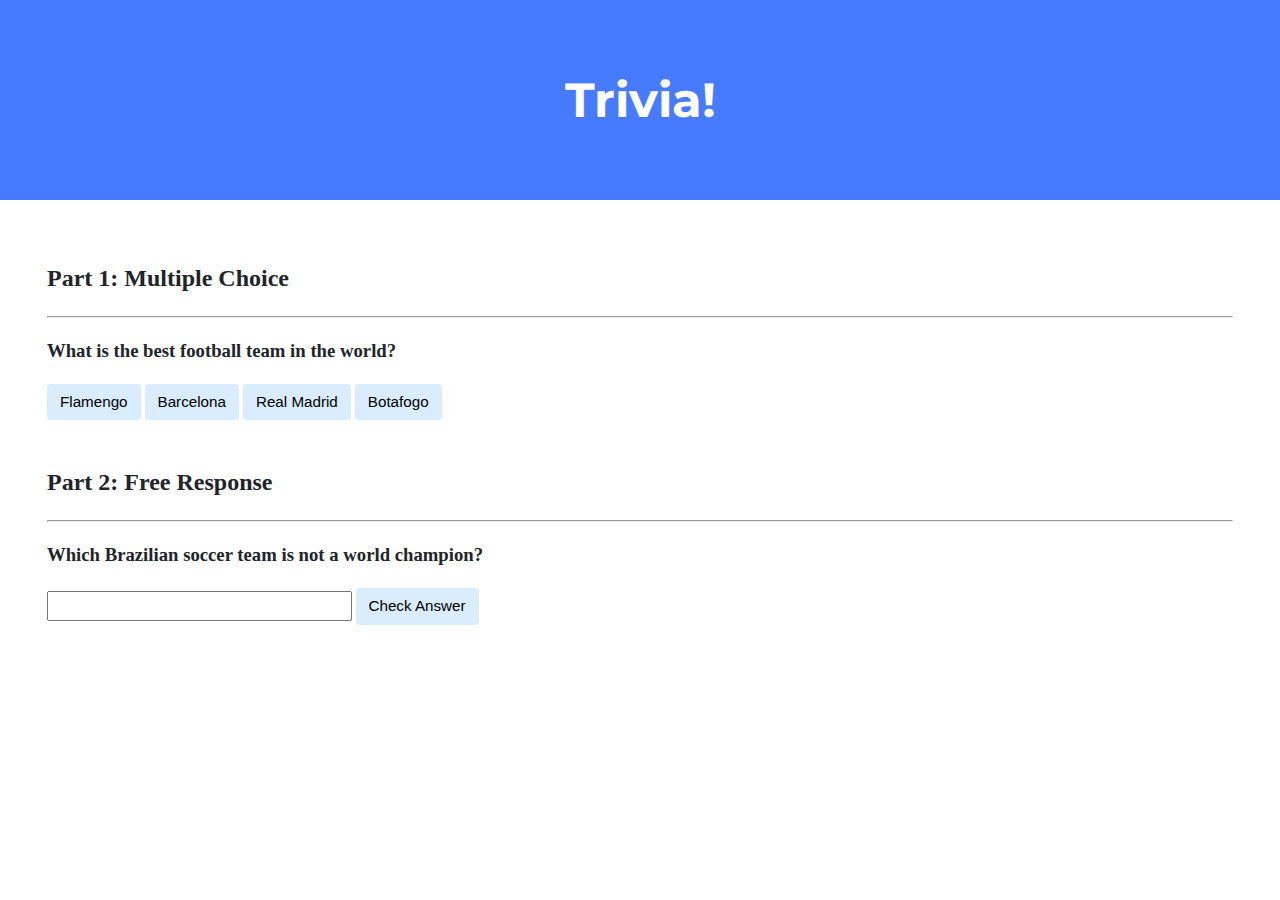
<file: week08/lab8/index.html>
<!DOCTYPE html>

<html lang="en">
    <head>
        <link href="https://fonts.googleapis.com/css2?family=Montserrat:wght@500&display=swap" rel="stylesheet">
        <link href="styles.css" rel="stylesheet">
        <title>Trivia!</title>

        <script>

            // TODO: Add code to check answers to questions
            function checkAnswerOne(team) {
                document.querySelectorAll('button').forEach(btn => {
                    btn.style.backgroundColor = "#d9edff";
                });

                if (team == "flamengo") {
                    document.getElementById(team).style.backgroundColor = "#00ff00";
                    document.getElementById('ansnwer').innerHTML = "Correct!";
                } else {
                    document.getElementById(team).style.backgroundColor = "#ff0000"
                    document.getElementById('ansnwer').innerHTML = "Incorrect!"
                }
            }

            function checkAnswerTwo() {
                let answer = document.getElementById('inputQuestion2').value;

                if (answer.trim().toLowerCase() === 'palmeiras') {
                    document.getElementById('inputQuestion2').style.backgroundColor = "#00ff00";
                    document.getElementById('answer2').innerHTML = "Correct!";
                } else {
                    document.getElementById('inputQuestion2').style.backgroundColor = "#ff0000";
                    document.getElementById('answer2').innerHTML = "Incorrect!";
                }
            }

        </script>

    </head>
    <body>

        <div class="jumbotron">
            <h1>Trivia!</h1>
        </div>

        <div class="container">

            <div class="section">
                <h2>Part 1: Multiple Choice </h2>
                <hr>

                <!-- TODO: Add multiple choice question here -->
                <h3>What is the best football team in the world?</h3>
                <p id="ansnwer"></p>
                <button id="flamengo" onclick='checkAnswerOne("flamengo"); '>Flamengo</button>
                <button id="barcelona" onclick='checkAnswerOne("barcelona"); '>Barcelona</button>
                <button id="realmadrid"onclick='checkAnswerOne("realmadrid");'>Real Madrid</button>
                <button id="botafogo" onclick='checkAnswerOne("botafogo"); '>Botafogo</button>

            </div>

            <div class="section">
                <h2>Part 2: Free Response</h2>
                <hr>

                <!-- TODO: Add free response question here -->
                <h3>Which Brazilian soccer team is not a world champion?</h3>
                <p id="answer2"></p>
                <input id="inputQuestion2" type="text">
                <button id="check" onclick="checkAnswerTwo()">Check Answer</button>

            </div>

        </div>
    </body>
</html>
</file>
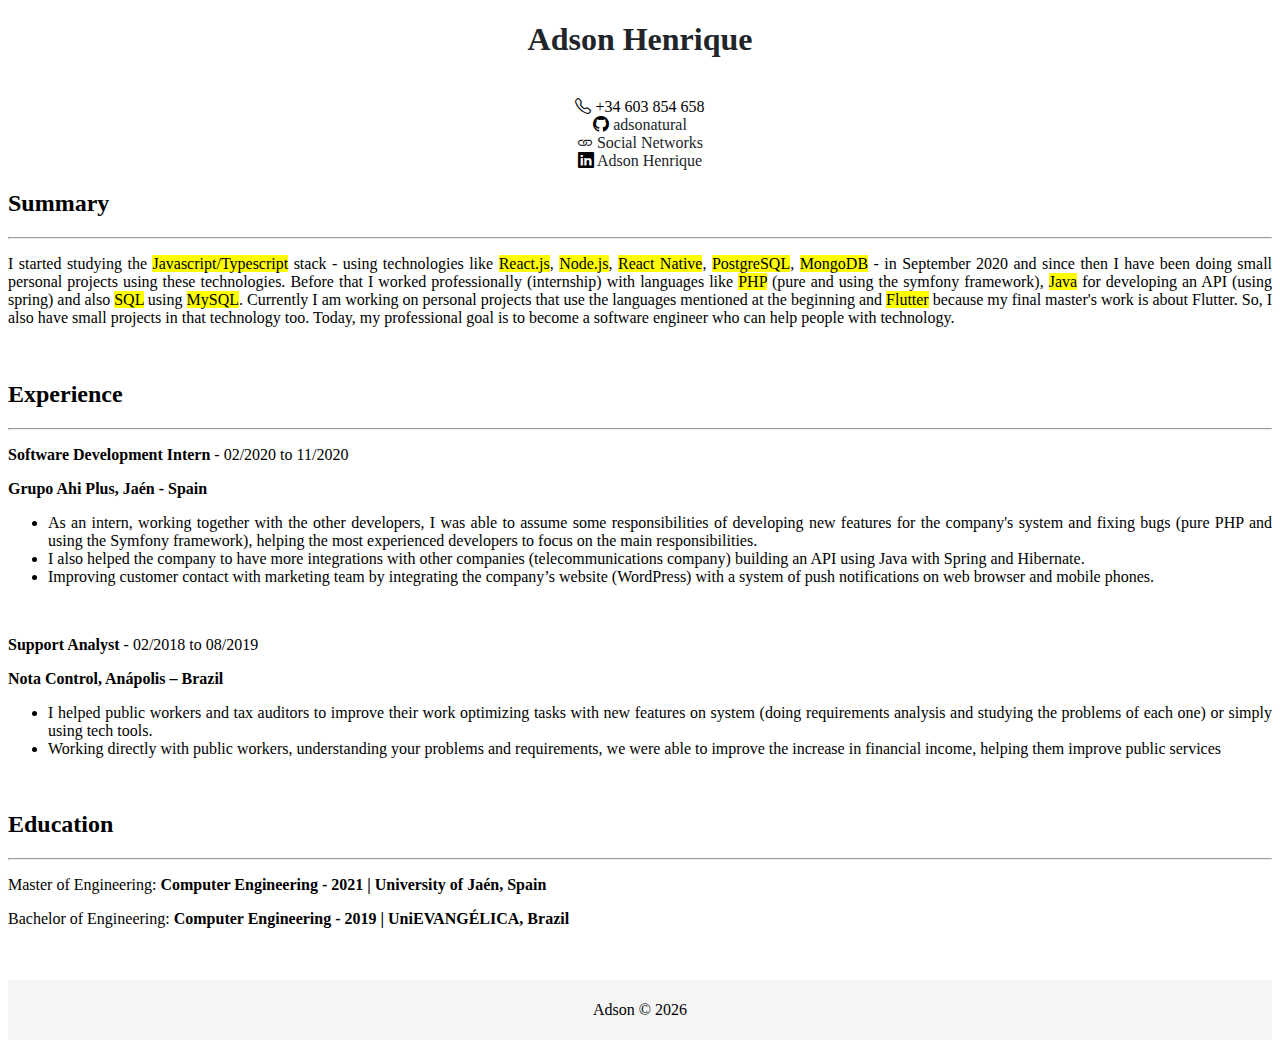
<file: week08/pset8/homepage/index.html>
<!DOCTYPE html>

<html lang="en">
    <head>
        <link rel="stylesheet" href="https://cdn.jsdelivr.net/npm/bootstrap@4.5.3/dist/css/bootstrap.min.css" integrity="sha384-TX8t27EcRE3e/ihU7zmQxVncDAy5uIKz4rEkgIXeMed4M0jlfIDPvg6uqKI2xXr2" crossorigin="anonymous">
        <script src="https://code.jquery.com/jquery-3.5.1.slim.min.js" integrity="sha384-DfXdz2htPH0lsSSs5nCTpuj/zy4C+OGpamoFVy38MVBnE+IbbVYUew+OrCXaRkfj" crossorigin="anonymous"></script>
        <script src="https://cdn.jsdelivr.net/npm/bootstrap@4.5.3/dist/js/bootstrap.bundle.min.js" integrity="sha384-ho+j7jyWK8fNQe+A12Hb8AhRq26LrZ/JpcUGGOn+Y7RsweNrtN/tE3MoK7ZeZDyx" crossorigin="anonymous"></script>
        <link rel="stylesheet" href="https://cdn.jsdelivr.net/npm/bootstrap-icons@1.3.0/font/bootstrap-icons.css">
        <link href="styles.css" rel="stylesheet">
        <title>Me</title>

        <script>

            let date = new Date();

            document.addEventListener('DOMContentLoaded', () => {
                document.getElementById('year').innerHTML = `Adson &copy; ${date.getFullYear()}`
            });

        </script>
    </head>
    <body>

        <div class="jumbotron jumbotron-fluid">

            <div class="container">
                <h1 class="display-4"><a href="index.html">Adson Henrique</a></h1>
                <br />
                <div class="row">
                    <div class="col">
                        <i class="bi-telephone"></i> +34 603 854 658
                    </div>
                    <div class="col">
                        <i class="bi-github"></i> <a href="github.html">adsonatural</a>
                    </div>
                    <div class="col">
                        <i class="bi-link"></i> <a href="network.html">Social Networks</a>
                    </div>
                    <div class="col">
                        <i class="bi-linkedin"></i> <a href="linkedin.html">Adson Henrique</a>
                    </div>
                </div>
            </div>

        </div>

        <div id="summary" class="container">

            <div class="section">
                <h2>Summary</h2>
                <hr />
                <p>
                    I started studying the <mark>Javascript/Typescript</mark> stack - using technologies like <mark>React.js</mark>, <mark>Node.js</mark>, <mark>React Native</mark>,
                    <mark>PostgreSQL</mark>, <mark>MongoDB</mark> - in September 2020 and since then I have been doing small personal projects
                    using these technologies.
                    Before that I worked professionally (internship) with languages like <mark>PHP</mark> (pure and using the symfony
                    framework), <mark>Java</mark> for developing an API (using spring) and also <mark>SQL</mark> using <mark>MySQL</mark>.
                    Currently I am working on personal projects that use the languages mentioned at the beginning and
                    <mark>Flutter</mark> because my final master's work is about Flutter. So, I also have small projects in that technology
                    too.
                    Today, my professional goal is to become a software engineer who can help people with technology.
                </p>
            </div>

            <br />

            <div class="section">
                <h2>Experience</h2>
                <hr />
                <p><b>Software Development Intern</b> - 02/2020 to 11/2020</p>
                <p><b>Grupo Ahi Plus, Jaén - Spain</b></p>
                <ul>
                    <li>
                        As an intern, working together with the other developers, I was able to assume some
                        responsibilities of developing new features for the company's system and fixing bugs (pure PHP
                        and using the Symfony framework), helping the most experienced developers to focus on the
                        main responsibilities.
                    </li>
                    <li>
                        I also helped the company to have more integrations with other companies (telecommunications
                        company) building an API using Java with Spring and Hibernate.
                    </li>
                    <li>
                        Improving customer contact with marketing team by integrating the company’s website
                        (WordPress) with a system of push notifications on web browser and mobile phones.
                    </li>
                </ul>
                <br />
                <p><b>Support Analyst</b> - 02/2018 to 08/2019</p>
                <p><b>Nota Control, Anápolis – Brazil</b></p>
                <ul>
                    <li>
                        I helped public workers and tax auditors to improve their work optimizing tasks with new
                        features on system (doing requirements analysis and studying the problems of each one) or
                        simply using tech tools.

                    </li>
                    <li>
                        Working directly with public workers, understanding your problems and requirements, we were
                        able to improve the increase in financial income, helping them improve public services
                    </li>
                </ul>
            </div>

            <br />

            <div class="section">
                <h2>Education</h2>
                <hr />
                <p>Master of Engineering: <b>Computer Engineering - 2021 | University of Jaén, Spain</b></p>
                <p>Bachelor of Engineering: <b>Computer Engineering - 2019 | UniEVANGÉLICA, Brazil</b></p>
            </div>

        </div>

        <br />
        <br />

        <footer class="footer">
              <div class="container">
                <span id="year" class="text-muted"></span>
              </div>
        </footer>
    </body>
</html>
</file>
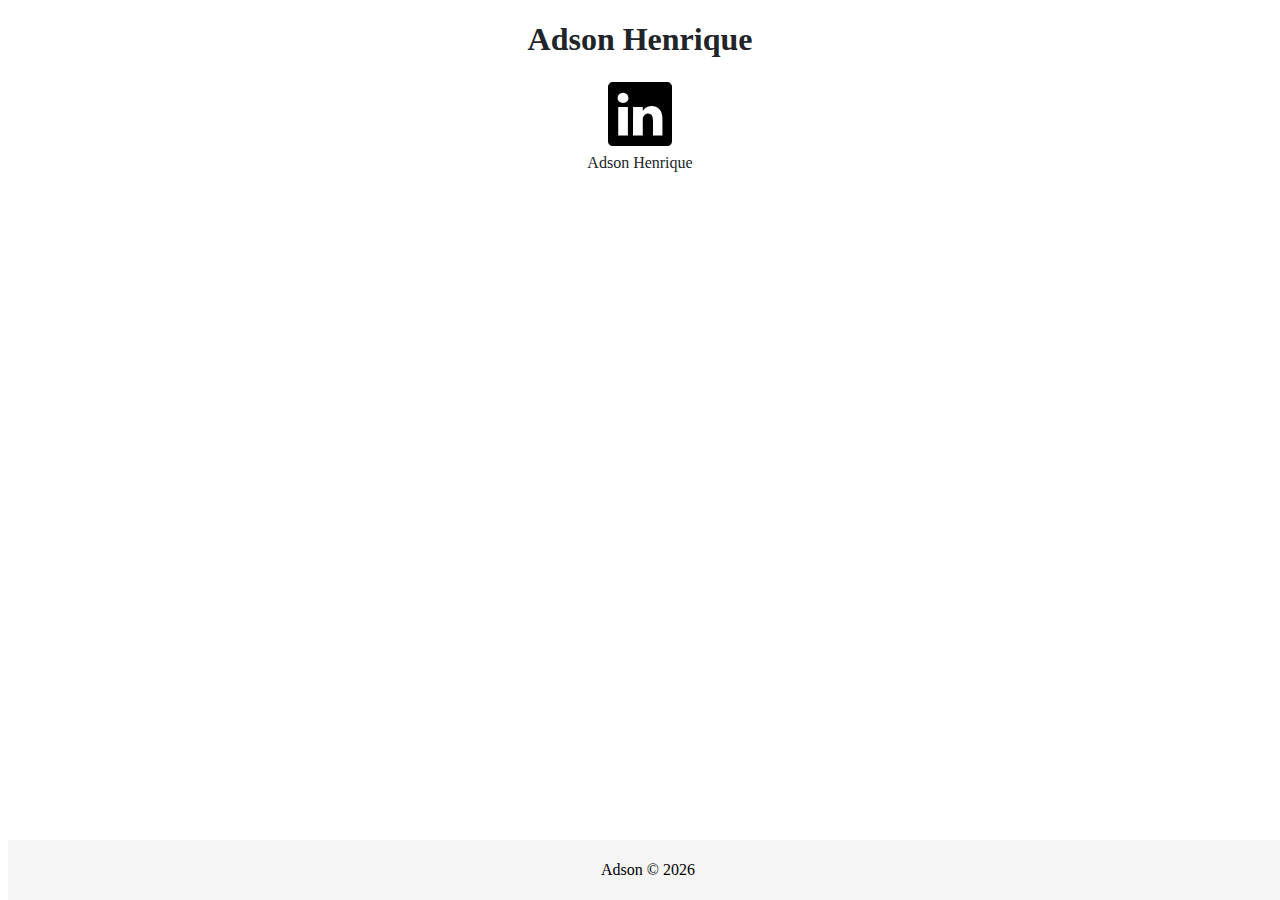
<file: week08/pset8/homepage/linkedin.html>
<!DOCTYPE html>
<html lang="en">
    <head>
        <link rel="stylesheet" href="https://cdn.jsdelivr.net/npm/bootstrap@4.5.3/dist/css/bootstrap.min.css" integrity="sha384-TX8t27EcRE3e/ihU7zmQxVncDAy5uIKz4rEkgIXeMed4M0jlfIDPvg6uqKI2xXr2" crossorigin="anonymous">
        <script src="https://code.jquery.com/jquery-3.5.1.slim.min.js" integrity="sha384-DfXdz2htPH0lsSSs5nCTpuj/zy4C+OGpamoFVy38MVBnE+IbbVYUew+OrCXaRkfj" crossorigin="anonymous"></script>
        <script src="https://cdn.jsdelivr.net/npm/bootstrap@4.5.3/dist/js/bootstrap.bundle.min.js" integrity="sha384-ho+j7jyWK8fNQe+A12Hb8AhRq26LrZ/JpcUGGOn+Y7RsweNrtN/tE3MoK7ZeZDyx" crossorigin="anonymous"></script>
        <link rel="stylesheet" href="https://cdn.jsdelivr.net/npm/bootstrap-icons@1.3.0/font/bootstrap-icons.css">
        <link href="styles.css" rel="stylesheet">
        <title>Linkedin Profile</title>
        <script>

            let date = new Date();

            document.addEventListener('DOMContentLoaded', () => {
                document.getElementById('year').innerHTML = `Adson &copy; ${date.getFullYear()}`
            });

        </script>
        <script src="https://platform.linkedin.com/badges/js/profile.js" async defer></script>
    </head>
    <body>

        <div class="jumbotron jumbotron-fluid">

            <div class="container">
                <h1 class="display-4"><a href="index.html">Adson Henrique</a></h1>
                <i class="bi-linkedin" style="font-size: 4rem"></i>
            </div>
        </div>

        <div class="linkedin">
            <div class="LI-profile-badge"  data-version="v1" data-size="large" data-locale="en_US" data-type="horizontal" data-theme="light" data-vanity="adsonhenrique">
                <a class="LI-simple-link" href='https://es.linkedin.com/in/adsonhenrique?trk=profile-badge'>Adson Henrique</a>
            </div>
        </div>

        <footer id="low" class="footer">
              <div class="container">
                <span id="year" class="text-muted"></span>
              </div>
        </footer>

    </body>
</html>
</file>
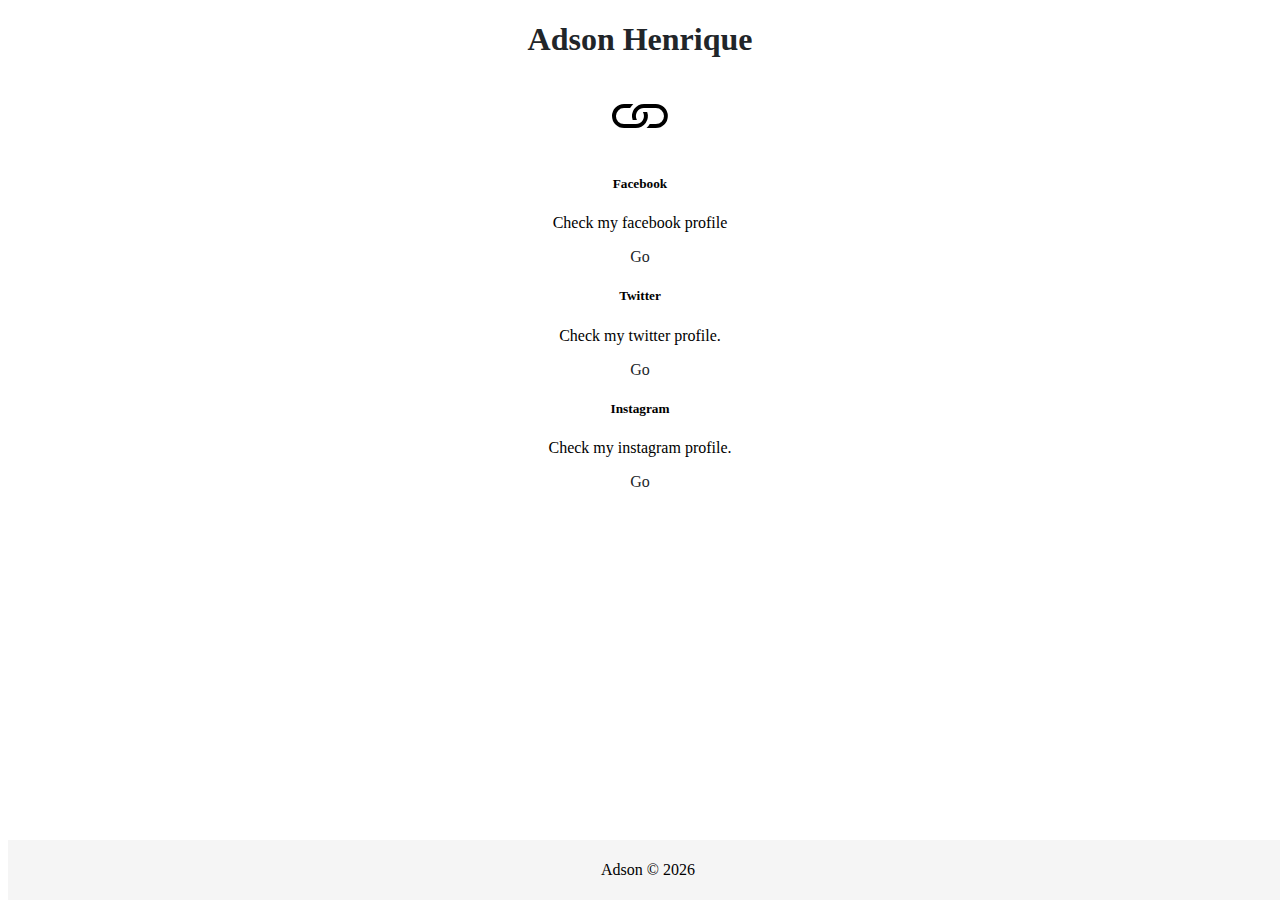
<file: week08/pset8/homepage/network.html>
<!DOCTYPE html>

<html lang="en">
    <head>
        <link rel="stylesheet" href="https://cdn.jsdelivr.net/npm/bootstrap@4.5.3/dist/css/bootstrap.min.css" integrity="sha384-TX8t27EcRE3e/ihU7zmQxVncDAy5uIKz4rEkgIXeMed4M0jlfIDPvg6uqKI2xXr2" crossorigin="anonymous">
        <script src="https://code.jquery.com/jquery-3.5.1.slim.min.js" integrity="sha384-DfXdz2htPH0lsSSs5nCTpuj/zy4C+OGpamoFVy38MVBnE+IbbVYUew+OrCXaRkfj" crossorigin="anonymous"></script>
        <script src="https://cdn.jsdelivr.net/npm/bootstrap@4.5.3/dist/js/bootstrap.bundle.min.js" integrity="sha384-ho+j7jyWK8fNQe+A12Hb8AhRq26LrZ/JpcUGGOn+Y7RsweNrtN/tE3MoK7ZeZDyx" crossorigin="anonymous"></script>
        <link rel="stylesheet" href="https://cdn.jsdelivr.net/npm/bootstrap-icons@1.3.0/font/bootstrap-icons.css">
        <link href="styles.css" rel="stylesheet">
        <title>Social Networks</title>

        <script>

            let date = new Date();

            document.addEventListener('DOMContentLoaded', () => {
                document.getElementById('year').innerHTML = `Adson &copy; ${date.getFullYear()}`
            });

        </script>
    </head>
    <body>

        <div class="jumbotron jumbotron-fluid">

            <div class="container">
                <h1 class="display-4"><a href="index.html">Adson Henrique</a></h1>
                <i class="bi-link" style="font-size: 4rem"></i>
            </div>
        </div>
        <div class="container">
            <div class="row">
                <div class="col-sm-4">
                    <div class="card">
                        <div class="card-body">
                            <h5 class="card-title">Facebook</h5>
                            <p class="card-text">Check my facebook profile</p>
                            <a href="https://www.facebook.com/adsonatural/" target="_blank" class="btn btn-primary">Go</a>
                        </div>
                    </div>
                </div>
                <div class="col-sm-4">
                    <div class="card">
                        <div class="card-body">
                            <h5 class="card-title">Twitter</h5>
                            <p class="card-text">Check my twitter profile.</p>
                            <a href="https://twitter.com/adsonatural" class="btn btn-primary">Go </a>
                        </div>
                    </div>
                </div>
                <div class="col-sm-4">
                    <div class="card">
                        <div class="card-body">
                            <h5 class="card-title">Instagram</h5>
                            <p class="card-text">Check my instagram profile.</p>
                            <a href="https://www.instagram.com/adson_henrique/" class="btn btn-primary">Go </a>
                        </div>
                    </div>
                </div>
            </div>
        </div>

        <footer id="low" class="footer">
              <div class="container">
                <span id="year" class="text-muted"></span>
              </div>
        </footer>

    </body>
</html>
</file>
<file: week08/lab8/styles.css>
body {
    background-color: #fff;
    color: #212529;
    font-size: 1rem;
    font-weight: 400;
    line-height: 1.5;
    margin: 0;
    text-align: left;
}

.container {
    margin-left: auto;
    margin-right: auto;
    padding-left: 15px;
    padding-right: 15px;
}

.jumbotron {
    background-color: #477bff;
    color: #fff;
    margin-bottom: 2rem;
    padding: 2rem 1rem;
    text-align: center;
}

.section {
    padding: 0.5rem 2rem 1rem 2rem;
}

.section:hover {
    background-color: #f5f5f5;
    transition: color 2s ease-in-out, background-color 0.15s ease-in-out;
}

h1 {
    font-family: 'Montserrat', sans-serif;
    font-size: 48px;
}

button, input[type="submit"] {
    background-color: #d9edff;
    border: 1px solid transparent;
    border-radius: 0.25rem;
    font-size: 0.95rem;
    font-weight: 400;
    line-height: 1.5;
    padding: 0.375rem 0.75rem;
    text-align: center;
    transition: color 0.15s ease-in-out, background-color 0.15s ease-in-out, border-color 0.15s ease-in-out, box-shadow 0.15s ease-in-out;
    vertical-align: middle;
}


input[type="text"] {
    line-height: 1.8;
    width: 25%;
}

input[type="text"]:hover {
    background-color: #f5f5f5;
    transition: color 2s ease-in-out, background-color 0.15s ease-in-out;
}
</file>
<file: week08/pset8/homepage/styles.css>
.container {
    text-align: center;
}

a {
    text-decoration: none;
    color: #212529;
}

h2 {
    text-align: left;
}

.github {
    text-align: center;
    align-items: center;
}

.linkedin {
     text-align: center
}

.section {
    text-align: justify;
}

.footer {
    bottom: 0;
    width: 100%;
    height: 60px;
    line-height: 60px;
    background-color: #f5f5f5;

}

#low {
    position: absolute;
}
</file>
